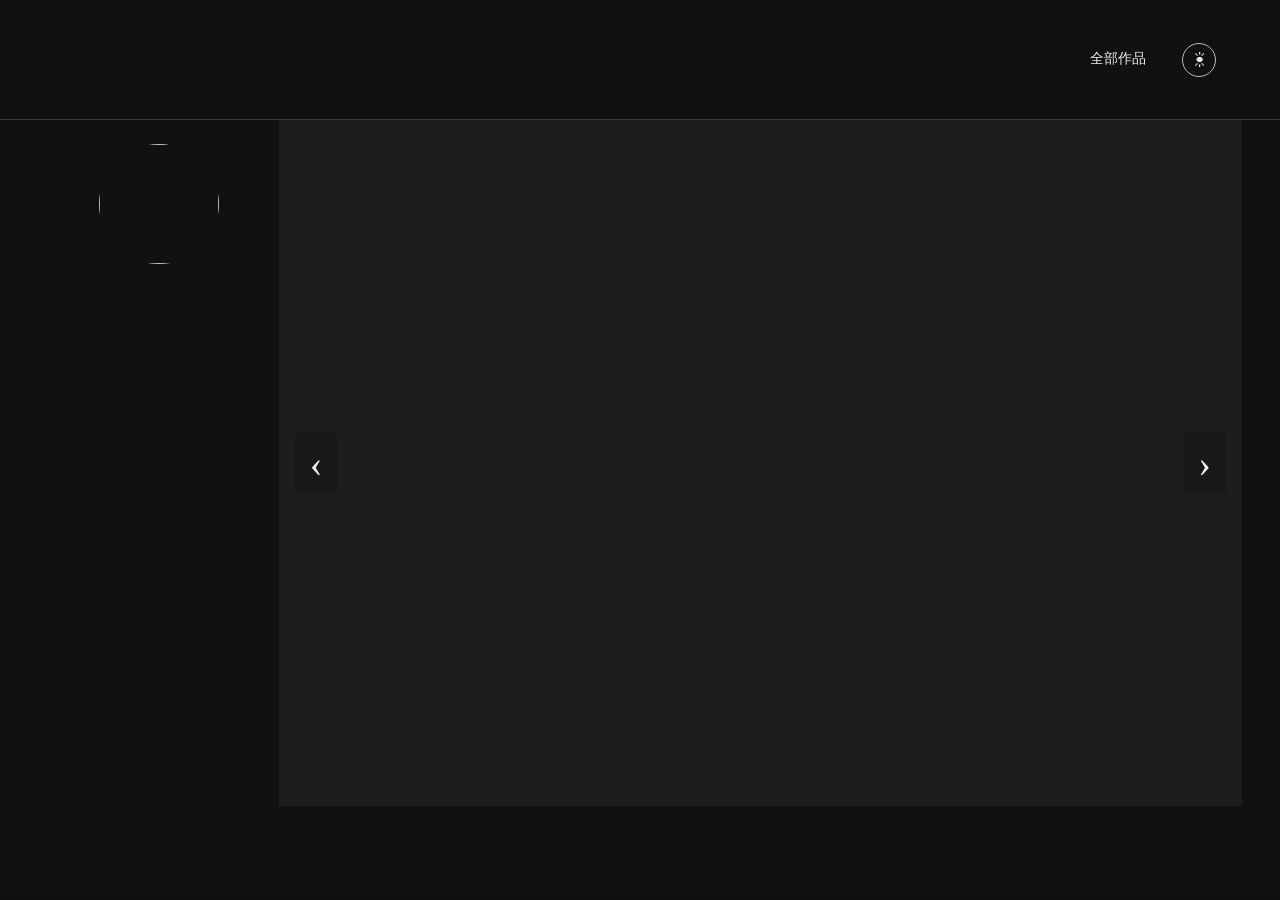
<file: index.html>
<!doctype html><html lang="zh-CN"><head><meta charset="utf-8"><meta property="og:type" content="profile"><meta property="og:title" content=""><meta property="og:description" content=""><meta property="og:image" content=""><meta name="twitter:card" content="summary_large_image"><meta name="twitter:title" content=""><meta name="twitter:description" content=""><meta name="twitter:image" content=""><meta name="viewport" content="width=device-width,initial-scale=1"><title></title><link rel="stylesheet" href="style.css"></head><body class="home"><header class="site-head home-head"><a class="site-title" href="index.html"><img class="site-logo" data-site-logo hidden alt=""><span data-site-name hidden></span></a><nav><a href="collections.html">全部作品</a><button id="themeToggle" class="theme-toggle" type="button" aria-label="切换深色模式" title="切换深色模式">☾</button></nav></header><main class="home-main"><aside class="artist"><img id="avatar" hidden alt=""><div><h1 id="artistName" hidden></h1><div id="artistBio" hidden></div></div></aside><section class="hero"><div id="slides"></div><button id="prev">‹</button><button id="next">›</button><div class="hero-caption" id="caption"></div></section></main><footer class="site-footer"><div id="socialFooter" class="social-footer" aria-label="社交媒体"></div><div id="copyrightTap" data-footer-copyright hidden></div></footer><script src="config.js"></script><script src="api.js"></script><script src="theme.js"></script><script src="common.js"></script><script src="social.js"></script><script src="app.js"></script></body></html>
</file>
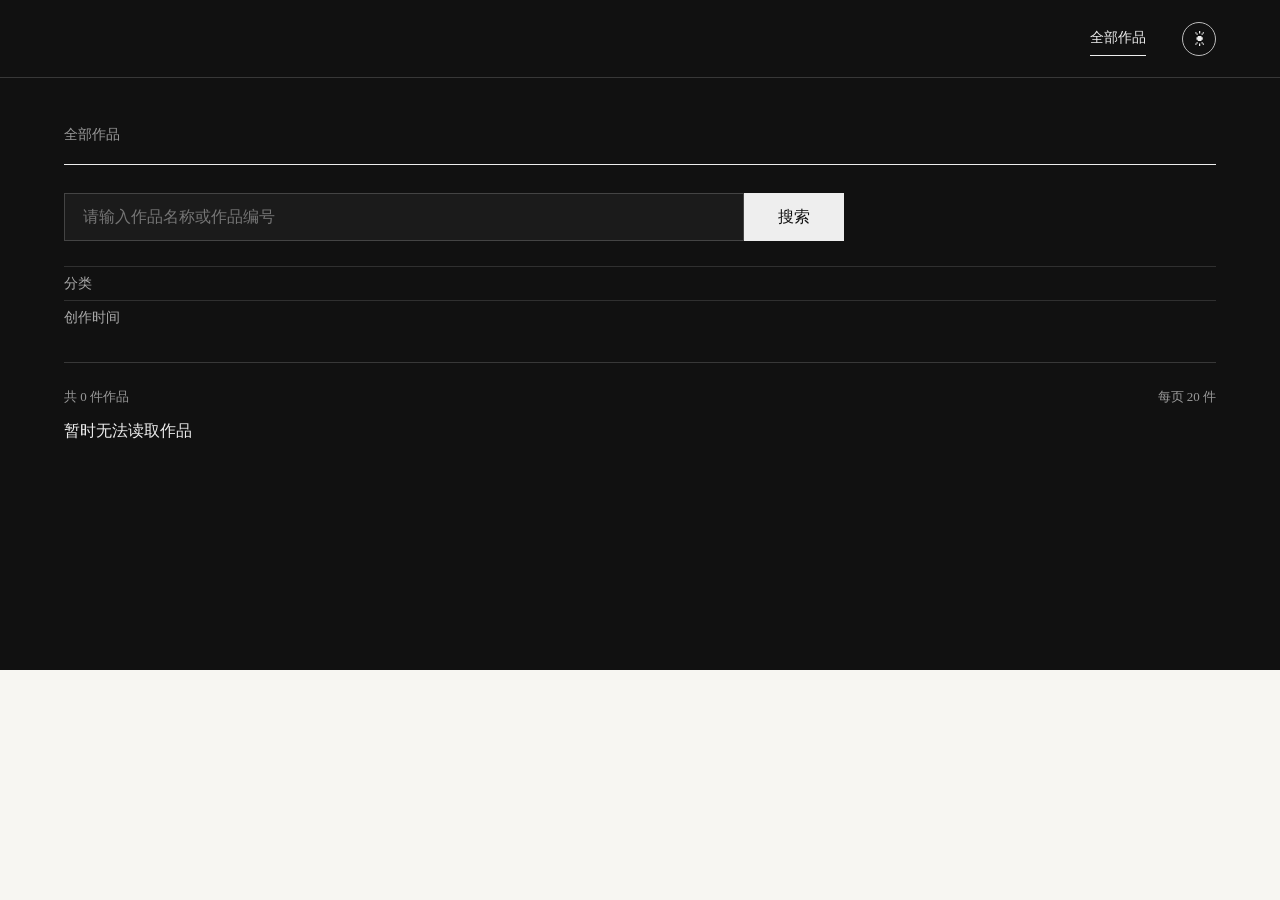
<file: collections.html>
<!doctype html><html lang="zh-CN"><head><meta charset="utf-8"><meta property="og:type" content="profile"><meta property="og:title" content=""><meta property="og:description" content=""><meta property="og:image" content=""><meta name="twitter:card" content="summary_large_image"><meta name="twitter:title" content=""><meta name="twitter:description" content=""><meta name="twitter:image" content=""><meta property="og:image" content=""><meta name="twitter:image" content=""><meta name="viewport" content="width=device-width,initial-scale=1"><title></title><link rel="stylesheet" href="style.css"></head><body class="collection-page"><header class="site-head"><a class="site-title" href="index.html"><img class="site-logo" data-site-logo hidden alt=""><span data-site-name hidden></span></a><nav><a class="active" href="collections.html">全部作品</a><button id="themeToggle" class="theme-toggle" type="button" aria-label="切换深色模式" title="切换深色模式">☾</button></nav></header><main class="collection-wrap"><div class="collection-intro"><div><div class="eyebrow">全部作品</div></div></div><section class="search-panel"><form id="searchForm"><div class="search-row"><input id="keyword" placeholder="请输入作品名称或作品编号"><button>搜索</button></div><div class="filter"><span>分类</span><div id="catFilter"></div></div><div id="subFilterRow" class="filter sub-filter-row" hidden><div id="subFilter"></div></div><div class="filter"><span>创作时间</span><div id="periodFilter"></div></div></form></section><div class="result-head"><span id="count">共 0 件作品</span><span id="pageSizeHint">每页 20 件</span></div><section id="grid" class="work-grid"></section><div id="pages" class="pages"></div></main><footer class="site-footer"><div id="socialFooter" class="social-footer" aria-label="社交媒体"></div><div id="copyrightTap" data-footer-copyright hidden></div></footer><script src="config.js"></script><script src="api.js"></script><script src="theme.js"></script><script src="common.js"></script><script src="social.js"></script><script src="collections.js"></script></body></html>
</file>
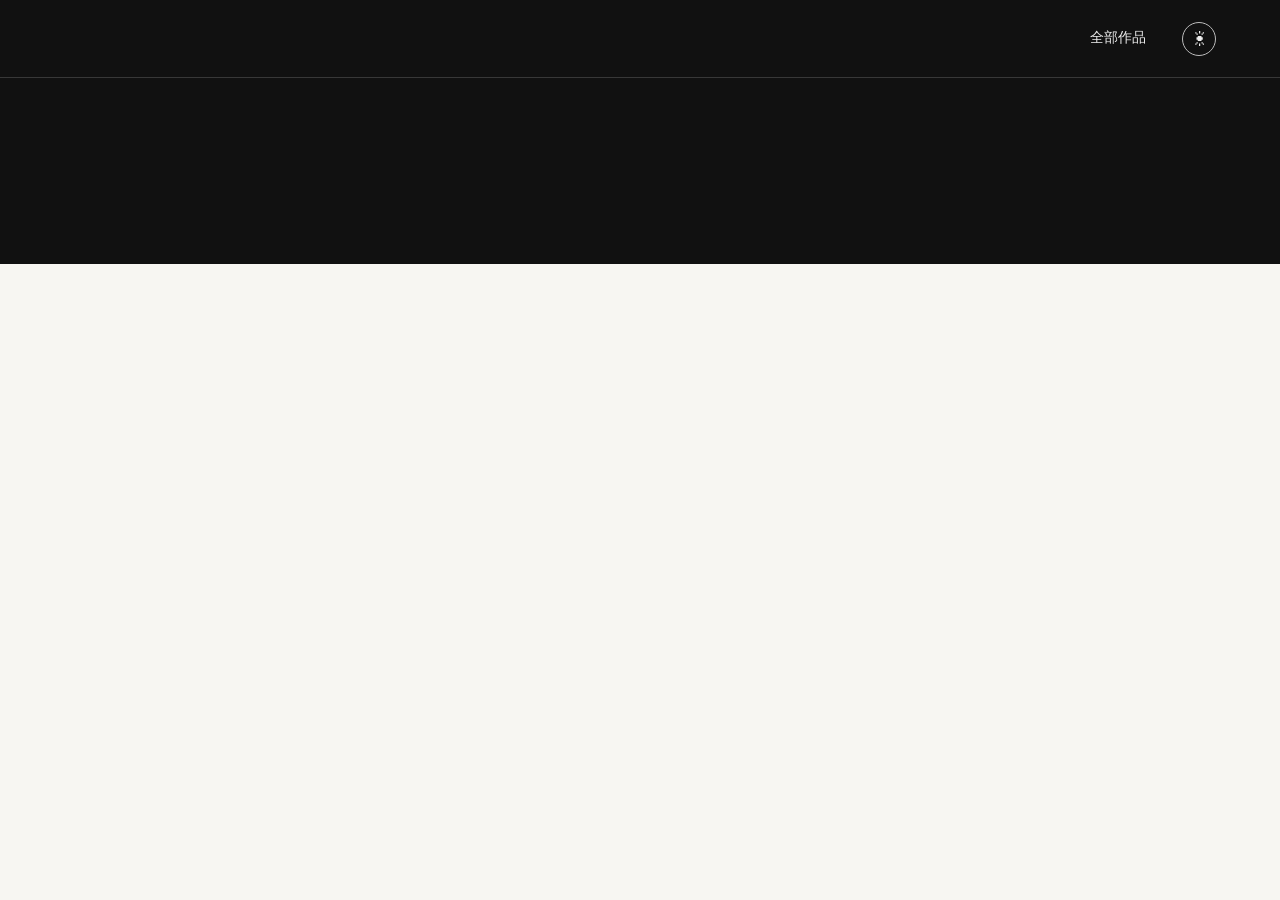
<file: detail.html>
<!doctype html><html lang="zh-CN"><head><meta charset="utf-8"><meta property="og:type" content="profile"><meta property="og:title" content=""><meta property="og:description" content=""><meta property="og:image" content=""><meta name="twitter:card" content="summary_large_image"><meta name="twitter:title" content=""><meta name="twitter:description" content=""><meta name="twitter:image" content=""><meta property="og:image" content=""><meta name="twitter:image" content=""><meta name="viewport" content="width=device-width,initial-scale=1"><title></title><link rel="stylesheet" href="style.css"></head><body class="collection-page"><header class="site-head"><a class="site-title" href="index.html"><img class="site-logo" data-site-logo hidden alt=""><span data-site-name hidden></span></a><nav><a href="collections.html">全部作品</a><button id="themeToggle" class="theme-toggle" type="button" aria-label="切换深色模式" title="切换深色模式">☾</button></nav></header><main class="collection-wrap detail-wrap" id="detail"></main><footer class="site-footer"><div id="socialFooter" class="social-footer" aria-label="社交媒体"></div><div id="copyrightTap" data-footer-copyright hidden></div></footer><script src="config.js"></script><script src="api.js"></script><script src="theme.js"></script><script src="common.js"></script><script src="social.js"></script><script src="detail.js"></script></body></html>
</file>
<file: style.css>
*{box-sizing:border-box}html,body{margin:0;min-height:100%;color:#222;background:#f7f6f2;font-family:"SimSun","宋体","STSong",serif}a{text-decoration:none;color:inherit}button,input,textarea,select{font:inherit}.hidden{display:none!important}.site-head{height:78px;border-bottom:1px solid #d8d5ce;display:flex;align-items:center;justify-content:space-between;padding:0 5vw;background:#f7f6f2}.site-title{font-size:23px;letter-spacing:6px}.site-head nav,.home-head nav{display:flex;gap:28px;font-size:14px}.site-head nav a,.home-head nav a{padding:8px 0;border-bottom:1px solid transparent}.site-head nav a.active,.site-head nav a:hover{border-color:#333}.home{background:#f5f4ef;min-height:100vh;display:flex;flex-direction:column}.home-head{height:78px}.home-main{height:auto;flex:1;min-height:0;display:grid;grid-template-columns:20% 80%;padding:0 3vw 2vw}.artist{display:flex;align-items:center;justify-content:center;gap:16px;padding:4vw 1.5vw}.artist img{width:30%;max-width:130px;aspect-ratio:1;border-radius:50%;object-fit:cover}.artist>div{width:70%;text-align:center}.artist h1{font-size:24px;font-weight:400;margin:0 0 15px}.artist p{font-size:15px;line-height:2;text-align:center;margin:0;white-space:pre-line}.hero{position:relative;overflow:hidden;background:#e7e4dc}.hero img{width:100%;height:100%;object-fit:contain;display:block}.hero-slide{position:absolute;inset:0;opacity:0;transition:opacity .7s}.hero-slide.active{opacity:1}.hero button{position:absolute;top:50%;transform:translateY(-50%);border:0;background:rgba(255,255,255,.45);width:42px;height:60px;font-size:38px;cursor:pointer}.hero #prev{left:16px}.hero #next{right:16px}.hero-caption{position:absolute;bottom:18px;left:0;right:0;text-align:center;color:#fff;text-shadow:0 1px 4px #000;font-size:16px}footer{display:flex;align-items:center;justify-content:center;font-size:12px;color:#777;flex:none}.collection-wrap,.detail-wrap{width:90%;max-width:1360px;margin:0 auto;padding:48px 0 70px}.collection-intro{display:flex;justify-content:space-between;align-items:end;border-bottom:1px solid #222;padding-bottom:28px}.eyebrow{font-size:14px;color:#777;margin-bottom:12px}.collection-intro h1{font-size:42px;font-weight:400;margin:0;letter-spacing:6px}.intro-line{color:#777;font-size:14px}.search-panel{padding:28px 0;border-bottom:1px solid #d8d5ce}.search-row{display:flex;max-width:780px;margin-bottom:25px}.search-row input{flex:1;height:48px;border:1px solid #bdb9b0;background:#fff;padding:0 18px;outline:0}.search-row button{width:100px;border:1px solid #222;background:#222;color:#fff;cursor:pointer}.filter{display:grid;grid-template-columns:90px 1fr;min-height:48px;border-top:1px solid #e2dfd8;align-items:center}.filter>span{color:#666;font-size:14px}.filter>div{display:flex;gap:24px;flex-wrap:wrap}.filter button{border:0;background:none;padding:6px 0;cursor:pointer;color:#444}.filter button.active{color:#000;border-bottom:1px solid #222}.result-head{display:flex;justify-content:space-between;padding:25px 0 15px;color:#666;font-size:13px}.work-grid{display:grid;grid-template-columns:repeat(4,1fr);gap:35px 25px}.work-card{cursor:pointer}.work-card .pic{/* fixed below */}.work-card img{/* fixed below */}.work-card:hover img{/* fixed below */}.work-card h3{font-size:16px;font-weight:400;margin:15px 0 8px}.work-card p{margin:4px 0;color:#777;font-size:13px}.pages{display:flex;justify-content:center;gap:8px;padding:45px 0}.pages button{border:0;background:none;padding:7px 10px;cursor:pointer}.pages button.active{border-bottom:1px solid #222}.detail-wrap{max-width:1250px}.detail-top{border-bottom:1px solid #222;padding-bottom:25px;margin-bottom:35px}.detail-top .eyebrow{margin:0 0 12px}.detail-top h1{font-size:38px;font-weight:400;margin:0}.detail-layout{display:grid;grid-template-columns:minmax(0,1fr) 330px;gap:60px}.detail-main-image{background:#ebe9e3;min-height:650px;display:flex;align-items:center;justify-content:center}.detail-main-image img{max-width:100%;max-height:780px;object-fit:contain}.thumbs{display:flex;gap:10px;flex-wrap:wrap;margin-top:15px}.thumbs img{width:72px;height:72px;object-fit:cover;cursor:pointer;opacity:.65}.thumbs img.active{opacity:1;outline:1px solid #222}.meta{border-top:1px solid #d8d5ce}.meta-row{display:grid;grid-template-columns:90px 1fr;padding:15px 0;border-bottom:1px solid #e3e0d9;font-size:14px}.meta-row b{font-weight:400;color:#777}.description{margin-top:35px;line-height:2;color:#444}.admin-shell{display:grid;grid-template-columns:20% 80%;min-height:100vh}.admin-side{background:#222;color:#eee;padding:40px 25px;display:flex;flex-direction:column}.admin-brand{font-size:22px;letter-spacing:5px;line-height:1.8;margin-bottom:45px}.admin-brand small{font-size:12px;letter-spacing:3px;color:#aaa}.menu{border:0;background:none;color:#aaa;text-align:left;padding:16px 8px;border-bottom:1px solid #3c3c3c;cursor:pointer}.menu.active,.menu:hover{color:#fff;background:#2e2e2e}.side-bottom{margin-top:auto;display:flex;flex-direction:column;gap:14px;font-size:13px;color:#aaa}.side-bottom button{border:0;background:none;color:#aaa;text-align:left;padding:0;cursor:pointer}.admin-content{padding:50px 5vw;background:#f7f6f2}.admin-title{font-size:28px;font-weight:400;margin:0 0 25px}.toolbar{display:flex;gap:10px;margin-bottom:20px}.toolbar input{height:42px;flex:1;max-width:600px;border:1px solid #bbb;padding:0 14px;background:#fff}.primary{border:1px solid #222;background:#222;color:#fff;padding:0 22px;cursor:pointer}.table{width:100%;border-collapse:collapse;background:#fff}.table th,.table td{padding:14px 12px;border-bottom:1px solid #e4e1db;text-align:left;font-size:13px}.table th{font-weight:400;color:#777;background:#f0eee8}.actions button{border:0;background:none;text-decoration:underline;cursor:pointer;margin-right:12px}.pager{padding:22px 0;display:flex;justify-content:center;gap:8px}.form-box{background:#fff;padding:28px;max-width:900px}.field{margin-bottom:18px}.field label{display:block;color:#777;font-size:13px;margin-bottom:8px}.field input,.field textarea,.field select{width:100%;border:1px solid #ccc;background:#fff;padding:11px}.field textarea{min-height:140px}.login{min-height:100vh;display:grid;place-items:center;background:#ebe9e3}.login>div{width:350px;background:#fff;padding:40px}.login h1{font-weight:400;margin:0 0 25px}.login input,.login button{display:block;width:100%;height:44px;margin-top:12px;padding:0 12px}.login input{border:1px solid #ccc}.login button{border:0;background:#222;color:#fff}.status-grid{display:grid;grid-template-columns:repeat(3,1fr);gap:15px}.status-card{background:#fff;padding:25px}.status-card b{font-size:26px;display:block;margin-top:8px}
@media(max-width:900px){.home-head{height:78px}.home-main{height:83vh;grid-template-columns:1fr;grid-template-rows:32% 68%;padding:0 4vw}.artist{padding:10px}.artist img{width:85px}.artist>div{width:auto}.hero{order:2}.work-grid{grid-template-columns:repeat(2,1fr)}.detail-layout{grid-template-columns:1fr}.admin-shell{grid-template-columns:1fr}.admin-side{position:static}.menu{display:inline-block}.status-grid{grid-template-columns:1fr 1fr}.site-head{padding:0 4vw}.collection-intro{display:block}.intro-line{margin-top:20px}}
.rich{min-height:180px;border:1px solid #ccc;background:#fff;padding:12px;line-height:1.8;outline:0}.field label i{font-style:normal;color:#a33;font-size:12px;margin-left:6px}.image-manager{display:flex;flex-wrap:wrap;gap:12px}.image-item{width:150px;background:#f3f1eb;padding:8px}.image-item img{width:134px;height:134px;object-fit:contain;background:#fff}.image-item button{margin:6px 5px 0 0;border:0;background:none;text-decoration:underline;cursor:pointer;font-size:12px}.upload-tile{width:150px;height:184px;border:1px dashed #aaa;background:#fff;display:flex;flex-direction:column;align-items:center;justify-content:center;cursor:pointer}.upload-tile span{font-size:46px;color:#888;line-height:1}.upload-tile small{color:#777;margin-top:8px}.upload-tile input{display:none}.cat-block{padding:18px 0;border-bottom:1px solid #e5e1d8}.cat-head{display:flex;justify-content:space-between;align-items:center}.cat-head button{border:0;background:none;text-decoration:underline;cursor:pointer;margin-left:12px}.sub-list{padding:15px 0;color:#666}.sub-list span{display:inline-flex;align-items:center;gap:5px;margin:0 20px 8px 0}.mini-btn{border:0;background:none;text-decoration:underline;cursor:pointer;font-size:12px;color:#777;padding:0 2px}.sub-add{display:flex;gap:8px}.sub-add input{height:36px;border:1px solid #ccc;padding:0 10px}.sub-add button{border:1px solid #222;background:#222;color:#fff;padding:0 16px}.hint{color:#888;font-size:12px;line-height:1.8}.upload-line{display:flex;align-items:center;gap:18px}.site-preview{width:100px;height:100px;object-fit:cover;background:#eee;border:1px solid #ddd}
.rich-editor{border:1px solid #ccc;background:#fff}.rich-toolbar{display:flex;flex-wrap:wrap;gap:0;border-bottom:1px solid #ddd;background:#f4f2ec;padding:6px}.rich-toolbar button{border:1px solid transparent;background:transparent;padding:7px 10px;color:#444;cursor:pointer;font-size:13px}.rich-toolbar button:hover{border-color:#bbb;background:#fff}.rich-editor .rich{border:0;min-height:200px;padding:14px;line-height:1.9}.rich-editor .rich:focus{outline:0;box-shadow:inset 0 0 0 1px #999}.rich-editor .rich-source{font-family:Consolas,monospace;white-space:pre-wrap;word-break:break-word;color:#333;background:#fafafa}.description h1,.description h2,.description h3{font-weight:400;margin:1.4em 0 .6em}.description p{margin:.7em 0}.description ul,.description ol{padding-left:2em}
/* V16 */
.list-thumb{width:58px;height:58px;object-fit:contain;background:#f0eee8;display:block}
.table td:first-child,.table th:first-child{width:72px}
.work-form-box,.site-form-box{max-width:1000px}
.wang-editor-wrap{border:1px solid #d8d5ce;background:#fff;overflow:hidden}
.wang-toolbar{border-bottom:1px solid #e4e1da}
.wang-content{min-height:260px}
.wang-content .w-e-text-container{min-height:260px}
.image-manager{align-items:flex-start}
.upload-tile{position:relative;width:150px;height:150px;box-sizing:border-box;border:1px solid #c9c6bf;background:#fff;display:flex;align-items:center;justify-content:center;cursor:pointer;overflow:hidden}
.upload-tile input{position:absolute;inset:0;width:100%;height:100%;opacity:0;cursor:pointer}
.plus-icon{position:relative;width:50%;height:50%;display:block}
.plus-icon:before,.plus-icon:after{content:"";position:absolute;left:50%;top:50%;background:#777;transform:translate(-50%,-50%)}
.plus-icon:before{width:100%;height:2px}.plus-icon:after{width:2px;height:100%}
.new-image-preview{display:flex;flex-wrap:wrap;gap:12px;margin-top:12px}
.new-image-item{width:150px;height:178px;background:#f3f1eb;padding:8px;box-sizing:border-box;position:relative}
.new-image-item img{width:134px;height:134px;object-fit:contain;background:#fff;display:block}
.new-image-item span{display:block;text-align:center;color:#777;font-size:12px;padding-top:6px}
.form-actions{display:flex;gap:10px;margin-top:24px}
.form-actions button{height:42px;padding:0 22px;cursor:pointer}
.site-preview{object-fit:contain}

/* V17 首页与图片批量上传优化 */
.home-head{align-items:center}
.home-logo-wrap{width:20%;display:flex;align-items:center;min-width:0}
.home-logo{width:100px;height:75px;aspect-ratio:4/3;object-fit:contain;display:none;margin-right:18px}
.home-logo.has-logo + .site-title{display:none}
.home-logo-wrap .site-title{white-space:nowrap;overflow:hidden;text-overflow:ellipsis}
.home .home-head nav{margin-left:auto}
.home .artist{flex-direction:column;gap:16px;text-align:center}
.home .artist img{width:30%;max-width:130px;min-width:80px}
.home .artist>div{width:100%}
.home footer{gap:10px}
.image-manager{display:flex;flex-wrap:wrap;gap:12px;align-items:flex-start}
.new-image-preview{display:contents}
.upload-tile{order:999;width:150px;height:150px}
.image-hint{margin-top:8px;color:#888;font-size:12px}
@media(max-width:900px){.home-logo-wrap{width:55%}.home-logo{width:80px;height:60px;margin-right:10px}.home .artist img{width:85px}.home .artist>div{width:90%}}

/* V18 */
.new-image-preview{display:contents}.new-image-item{width:150px;height:178px;background:#f3f1eb;padding:8px;box-sizing:border-box;position:relative}.new-image-item img{width:134px;height:134px;object-fit:contain;background:#fff}.new-image-item button{position:absolute;right:6px;top:6px;width:24px;height:24px;border:0;border-radius:50%;background:rgba(0,0,0,.65);color:#fff;cursor:pointer;font-size:18px;line-height:24px}.list-thumb{width:58px;height:58px;aspect-ratio:1/1;object-fit:contain;background:#f0eee8}.period-chip{display:inline-block;padding:8px 14px;border:1px solid #ddd;margin:0 8px 8px 0;background:#faf9f5}.table .list-thumb{display:block}

/* V19 图片上传加号：严格居中，图形尺寸为方框约50% */
.upload-tile{position:relative;display:flex;align-items:center;justify-content:center;box-sizing:border-box;}
.upload-tile .plus-icon{position:relative;display:block;width:50%;height:50%;margin:0;flex:0 0 50%;}
.upload-tile .plus-icon:before,.upload-tile .plus-icon:after{content:"";position:absolute;left:50%;top:50%;background:#777;transform:translate(-50%,-50%);}
.upload-tile .plus-icon:before{width:100%;height:2px;}
.upload-tile .plus-icon:after{width:2px;height:100%;}

/* V20 移动端首页：头像左侧、个人介绍右侧 */
@media(max-width:900px){
  .home .artist{flex-direction:row-reverse;align-items:center;justify-content:center;gap:14px;text-align:left;padding:8px 10px;}
  .home .artist img{width:30%;max-width:96px;min-width:72px;aspect-ratio:1/1;flex:0 0 auto;}
  .home .artist>div{width:70%;text-align:left;min-width:0;}
  .home .artist h1{text-align:left;margin-bottom:8px;}
  .home .artist p,.home .artist #artistBio{text-align:left;}
}
/* V20 作品列表批量选择 */
.bulk-check{width:18px;height:18px;cursor:pointer;}
.bulk-toolbar{display:flex;align-items:center;gap:10px;margin-bottom:12px;}
.danger{border:1px solid #9d2b2b;background:#9d2b2b;color:#fff;padding:0 18px;height:42px;cursor:pointer;}
.table .check-col{width:42px;text-align:center;}
/* V21 */
.admin-filter-row{display:flex;gap:10px;flex-wrap:wrap;margin:-8px 0 20px;}
.admin-filter-row select,.admin-filter-row button{height:42px;border:1px solid #ccc;background:#fff;padding:0 14px;cursor:pointer;}
.admin-work-search{margin-bottom:4px;}

/* V22 管理端作品筛选 */
.filter-line{display:flex;align-items:flex-start;gap:14px;padding:12px 0;border-bottom:1px solid #eee}
.filter-label{width:56px;flex:0 0 56px;line-height:34px;color:#555;font-size:14px}
.filter-buttons{display:flex;flex-wrap:wrap;gap:7px}
.filter-btn{border:1px solid #ddd;background:#fff;padding:7px 14px;cursor:pointer;border-radius:2px}
.filter-btn.active{background:#222;color:#fff;border-color:#222}
.filter-line select{height:34px;min-width:180px}
.filter-actions{padding-top:12px;text-align:right}

/* V25 双滑块年份筛选 */
.time-range-line{min-height:86px}.dual-range-wrap{width:min(760px,100%);padding:8px 0 5px}.range-values{display:flex;gap:9px;align-items:center;font-size:14px;margin-bottom:5px}.dual-range{position:relative;height:34px}.dual-range .range-track,.dual-range .range-fill{position:absolute;left:0;right:0;top:15px;height:4px;border-radius:4px;background:#d8d5ce}.dual-range .range-fill{right:auto;background:#333}.dual-range input[type=range]{position:absolute;left:0;top:0;width:100%;height:34px;margin:0;background:transparent;pointer-events:none;appearance:none}.dual-range input[type=range]::-webkit-slider-runnable-track{height:4px;background:transparent}.dual-range input[type=range]::-moz-range-track{height:4px;background:transparent}.dual-range input[type=range]::-webkit-slider-thumb{appearance:none;width:18px;height:18px;border:1px solid #222;border-radius:50%;background:#fff;cursor:pointer;pointer-events:auto;margin-top:-7px}.dual-range input[type=range]::-moz-range-thumb{width:18px;height:18px;border:1px solid #222;border-radius:50%;background:#fff;cursor:pointer;pointer-events:auto}.dual-range input:first-of-type{z-index:3}.dual-range input:last-of-type{z-index:4}.range-hint{font-size:12px;color:#888}.check-col{width:44px;text-align:center!important}.bulk-check{width:18px;height:18px;cursor:pointer;vertical-align:middle}
@media(max-width:700px){.filter{grid-template-columns:64px 1fr}.dual-range-wrap{min-width:0}.toolbar{flex-wrap:wrap}.toolbar input{max-width:none;flex-basis:100%}}


/* V27 页面浅色 / 深色模式：默认按本地时间白天浅色、夜晚深色，也可手动切换 */
.theme-toggle{width:34px;height:34px;margin-left:8px;border:1px solid #bbb;background:transparent;color:inherit;border-radius:50%;display:inline-flex;align-items:center;justify-content:center;cursor:pointer;font-family:Arial,sans-serif;font-size:20px;line-height:1;padding:0;vertical-align:middle;transition:background .2s,border-color .2s,transform .2s}.theme-toggle:hover{background:rgba(128,128,128,.12);transform:rotate(12deg)}
.site-head nav,.home-head nav{align-items:center}
html{color-scheme:light}
html.dark-theme{color-scheme:dark}
html.dark-theme body,html.dark-theme .site-head,html.dark-theme .home{background:#111;color:#eee}
html.dark-theme .site-head{border-bottom-color:#383838}
html.dark-theme .site-head nav a.active,html.dark-theme .site-head nav a:hover{border-color:#eee}
html.dark-theme .home-head{background:#111}
html.dark-theme .home-main{color:#eee}
html.dark-theme .artist h1,html.dark-theme .artist p{color:#eee}
html.dark-theme .hero{background:#1d1d1d}
html.dark-theme .hero button{background:rgba(20,20,20,.55);color:#eee}
html.dark-theme .hero-caption{color:#fff}
html.dark-theme footer{color:#888}
html.dark-theme .collection-intro{border-bottom-color:#eee}
html.dark-theme .search-panel{border-bottom-color:#383838}
html.dark-theme .filter{border-top-color:#303030}
html.dark-theme .filter>span{color:#aaa}
html.dark-theme .filter button{color:#bbb}
html.dark-theme .filter button.active{color:#fff;border-color:#fff}
html.dark-theme .filter-btn{border-color:#444;background:#1b1b1b;color:#ddd}
html.dark-theme .filter-btn.active{background:#eee;color:#111;border-color:#eee}
html.dark-theme .search-row input,html.dark-theme .field input,html.dark-theme .field textarea,html.dark-theme .field select,html.dark-theme .toolbar input{background:#1b1b1b;color:#eee;border-color:#444}
html.dark-theme .search-row button,html.dark-theme .primary{background:#eee;color:#111;border-color:#eee}
html.dark-theme .result-head,.dark-theme .intro-line,html.dark-theme .eyebrow{color:#999}
html.dark-theme .work-card .pic,html.dark-theme .detail-main-image{background:#1d1d1d}
html.dark-theme .work-card p,html.dark-theme .meta-row b,.dark-theme .description{color:#aaa}
html.dark-theme .detail-top{border-bottom-color:#eee}
html.dark-theme .meta{border-top-color:#383838}
html.dark-theme .meta-row{border-bottom-color:#303030}
html.dark-theme .thumbs img.active{outline-color:#eee}
html.dark-theme .table{background:#171717;color:#eee}
html.dark-theme .table th,html.dark-theme .table td{border-bottom-color:#303030}
html.dark-theme .table th{background:#242424;color:#aaa}
html.dark-theme .table .list-thumb{background:#222}
html.dark-theme .pager button,html.dark-theme .actions button{color:#ddd}
html.dark-theme .pages button.active{border-color:#eee}
html.dark-theme .form-box{background:#171717;color:#eee}
html.dark-theme .hint,html.dark-theme .image-hint{color:#999}
html.dark-theme .wang-editor-wrap,html.dark-theme .rich-editor{background:#171717;border-color:#444}
html.dark-theme .wang-toolbar{border-bottom-color:#333}
html.dark-theme .wang-editor-wrap .w-e-toolbar{background:#222!important}
html.dark-theme .wang-editor-wrap .w-e-text-container{background:#171717!important}
html.dark-theme .wang-editor-wrap .w-e-text-container [contenteditable=true]{color:#eee!important}
html.dark-theme .upload-tile,html.dark-theme .new-image-item,html.dark-theme .image-item{background:#202020;color:#ddd;border-color:#444}
html.dark-theme .upload-tile .plus-icon:before,html.dark-theme .upload-tile .plus-icon:after{background:#aaa}
html.dark-theme .new-image-item img,html.dark-theme .image-item img{background:#111}
html.dark-theme .cat-block{border-bottom-color:#303030}
html.dark-theme .sub-list{color:#aaa}
html.dark-theme .sub-add input{background:#1b1b1b;color:#eee;border-color:#444}
html.dark-theme .sub-add button{background:#eee;color:#111;border-color:#eee}
html.dark-theme .login{background:#111}
html.dark-theme .login>div{background:#171717;color:#eee}
html.dark-theme .login input{background:#1b1b1b;color:#eee;border-color:#444}
html.dark-theme .login button{background:#eee;color:#111}
html.dark-theme .status-card{background:#171717;color:#eee}
html.dark-theme .filter-line{border-bottom-color:#303030}
html.dark-theme .filter-label{color:#aaa}
html.dark-theme .filter-line select{background:#1b1b1b;color:#eee;border-color:#444}
html.dark-theme .danger{background:#8f2b2b;border-color:#8f2b2b;color:#fff}

/* V28 社交媒体页脚 */
/* 页脚与社交媒体：官方彩图图标 + 下方文字，有数据才显示 */
.site-footer{display:flex;flex-direction:column;align-items:center;justify-content:center;gap:16px;text-align:center;padding:32px 20px 36px;line-height:1.5;position:relative;z-index:2}
.site-footer>div{display:block;position:relative}
.social-footer{width:100%;display:flex;flex-direction:row;flex-wrap:wrap;align-items:center;justify-content:center;gap:16px 28px;min-height:0;position:relative;z-index:3;padding:4px 0 8px}
.social-footer[hidden]{display:none!important}
.social-item{display:flex;flex-direction:column;align-items:center;justify-content:flex-start;gap:8px;color:inherit;text-decoration:none;min-width:52px;cursor:pointer;transition:opacity .2s,transform .15s}
.social-item:hover{opacity:.85;transform:translateY(-2px)}
.social-icon-img{display:flex;align-items:center;justify-content:center;width:40px;height:40px;line-height:0}
.social-icon-img svg{display:block;width:40px;height:40px;border-radius:50%;box-shadow:0 2px 6px rgba(0,0,0,.12)}
.social-label{font-size:11px;letter-spacing:1px;color:#555;white-space:nowrap;line-height:1.2}
.dark-theme .social-label{color:#ccc}
.dark-theme .social-icon-img svg{box-shadow:0 2px 6px rgba(0,0,0,.35)}
.social-admin-grid{display:flex;flex-direction:column;gap:10px;max-width:760px}
.social-admin-grid>label{display:grid;grid-template-columns:96px minmax(0,1fr);gap:12px;align-items:center;font-weight:600}
.social-admin-grid input{width:100%;box-sizing:border-box}
@media(max-width:700px){
  .site-footer{padding:24px 16px 28px}
  .social-footer{gap:12px 20px}
  .social-icon-img,.social-icon-img svg{width:36px;height:36px}
  .social-item{min-width:44px}
  .social-admin-grid>label{grid-template-columns:88px minmax(0,1fr);gap:8px}
}

/* V31：用户端二级分类独立第二行，默认隐藏，选中有子分类的一级分类后显示 */
.collection-page .sub-filter-row{grid-template-columns:1fr;padding-left:90px;}
.collection-page .sub-filter-row>div{display:flex;gap:24px;flex-wrap:wrap;}
@media(max-width:700px){.collection-page .sub-filter-row{grid-template-columns:1fr;padding-left:64px;}}


/* 作品列表固定列宽，长文本截断不挤压相邻列 */
.table.works-table{table-layout:fixed;width:100%}
.table.works-table th,.table.works-table td{overflow:hidden;text-overflow:ellipsis;white-space:nowrap;vertical-align:middle}
.table.works-table .check-col{width:44px}
.table.works-table .col-thumb{width:72px}
.table.works-table .col-name{width:22%}
.table.works-table .col-no{width:12%}
.table.works-table .col-cat{width:16%}
.table.works-table .col-time{width:10%}
.table.works-table .col-size{width:10%}
.table.works-table .col-actions{width:120px;white-space:nowrap}
.table.works-table .col-name,.table.works-table .col-no,.table.works-table .col-cat,.table.works-table .col-size{max-width:0}
.table.works-table td.col-name:hover,.table.works-table td.col-no:hover,.table.works-table td.col-cat:hover{white-space:normal;overflow:visible;position:relative;z-index:2;background:#fff;box-shadow:0 2px 8px rgba(0,0,0,.08)}
html.dark-theme .table.works-table td.col-name:hover,html.dark-theme .table.works-table td.col-no:hover,html.dark-theme .table.works-table td.col-cat:hover{background:#242424}
.bi-progress-wrap{margin:12px 0;display:none}
.bi-progress-bar{height:10px;background:#e4e1db;border-radius:6px;overflow:hidden}
.bi-progress-bar>i{display:block;height:100%;width:0;background:#3a6ea5;transition:width .15s linear}
.bi-progress-text{font-size:13px;color:#666;margin-top:6px}

.pager-bar{display:flex;align-items:center;justify-content:center;gap:20px;flex-wrap:wrap;padding:18px 0}
.page-size-label{font-size:13px;color:#666;display:flex;align-items:center;gap:6px}
.page-size-label select{height:32px;padding:0 8px;border:1px solid #d8d5ce;background:#fff;border-radius:4px}

/* ========== V45 列表页图片强制固定正方形 ========== */
.work-grid{
  display:grid !important;
  grid-template-columns:repeat(4, minmax(0, 1fr)) !important;
  gap:28px 20px;
  align-items:start !important;
}
@media (max-width:900px){
  .work-grid{grid-template-columns:repeat(2, minmax(0, 1fr)) !important;}
}
@media (max-width:520px){
  .work-grid{grid-template-columns:minmax(0, 1fr) !important;}
}
.work-card{
  min-width:0 !important;
  width:100%;
  overflow:hidden;
  display:flex;
  flex-direction:column;
}
.work-card .pic{
  position:relative !important;
  width:100% !important;
  /* 固定高度：按列宽 1:1，用 aspect-ratio */
  aspect-ratio:1 / 1 !important;
  height:auto !important;
  min-height:0 !important;
  max-height:none !important;
  padding:0 !important;
  margin:0 0 12px 0 !important;
  background:#ebe9e3 !important;
  overflow:hidden !important;
  flex:0 0 auto !important;
  display:block !important;
  box-sizing:border-box !important;
}
html.dark-theme .work-card .pic{
  background:#1d1d1d !important;
}
.work-card .pic img,
.work-card .pic > img{
  position:absolute !important;
  top:0 !important;
  left:0 !important;
  width:100% !important;
  height:100% !important;
  max-width:100% !important;
  max-height:100% !important;
  object-fit:contain !important;
  object-position:center center !important;
  display:block !important;
  border:0 !important;
  margin:0 !important;
  padding:0 !important;
}
.work-card h3{
  margin:0 0 6px 0;
  font-size:15px;
  font-weight:400;
  line-height:1.4;
  overflow:hidden;
  text-overflow:ellipsis;
  white-space:nowrap;
}
.work-card p{
  margin:2px 0;
  color:#777;
  font-size:12px;
  line-height:1.5;
  overflow:hidden;
  text-overflow:ellipsis;
  white-space:nowrap;
}
html.dark-theme .work-card p{color:#aaa;}

/* V46 上传按钮十字居中 */
.upload-tile{
  position:relative !important;
  width:150px !important;
  height:150px !important;
  box-sizing:border-box !important;
  display:flex !important;
  align-items:center !important;
  justify-content:center !important;
  padding:0 !important;
  margin:0 !important;
  overflow:hidden !important;
  flex-direction:row !important;
}
.upload-tile .plus-icon,
.plus-icon{
  position:relative !important;
  width:40px !important;
  height:40px !important;
  display:block !important;
  margin:0 auto !important;
  flex:none !important;
  pointer-events:none;
}
.upload-tile .plus-icon:before,
.upload-tile .plus-icon:after,
.plus-icon:before,
.plus-icon:after{
  content:"" !important;
  position:absolute !important;
  left:50% !important;
  top:50% !important;
  background:#777 !important;
  transform:translate(-50%,-50%) !important;
}
.upload-tile .plus-icon:before,
.plus-icon:before{
  width:100% !important;
  height:2px !important;
}
.upload-tile .plus-icon:after,
.plus-icon:after{
  width:2px !important;
  height:100% !important;
}
.upload-tile input[type=file]{
  position:absolute !important;
  inset:0 !important;
  width:100% !important;
  height:100% !important;
  opacity:0 !important;
  cursor:pointer !important;
  margin:0 !important;
  padding:0 !important;
}


/* 管理端图片浮窗 */
.img-lightbox{
  position:fixed;inset:0;z-index:9999;
  background:rgba(0,0,0,.78);
  display:flex;align-items:center;justify-content:center;
  padding:24px;cursor:zoom-out;
}
.img-lightbox.hidden{display:none!important}
.img-lightbox img{
  max-width:min(96vw,1200px);
  max-height:90vh;
  object-fit:contain;
  box-shadow:0 8px 40px rgba(0,0,0,.45);
  background:#111;
  cursor:default;
}
.img-lightbox-close{
  position:fixed;top:16px;right:20px;
  width:40px;height:40px;border:0;border-radius:50%;
  background:rgba(255,255,255,.15);color:#fff;
  font-size:28px;line-height:1;cursor:pointer;
}
.img-lightbox-close:hover{background:rgba(255,255,255,.28)}

/* ========== V51 首页固定位：避免数据加载位移 ========== */
.home-head{
  position:relative !important;
  height:15vh !important;
  min-height:88px !important;
  max-height:120px !important;
  display:flex !important;
  align-items:center !important;
  justify-content:space-between !important;
  padding:0 5vw !important;
  box-sizing:border-box !important;
}
.home-logo-wrap{
  position:relative !important;
  width:min(28vw, 280px) !important;
  height:75px !important;
  min-width:160px !important;
  flex:0 0 auto !important;
  display:block !important;
}
/* logo 与站名叠在同一固定区域，用透明度切换，不改变布局 */
.home-logo{
  position:absolute !important;
  left:0 !important;
  top:50% !important;
  transform:translateY(-50%) !important;
  width:100px !important;
  height:75px !important;
  object-fit:contain !important;
  object-position:left center !important;
  margin:0 !important;
  display:block !important;
  opacity:0 !important;
  visibility:hidden !important;
  pointer-events:none !important;
}
.home-logo.has-logo{
  opacity:1 !important;
  visibility:visible !important;
  pointer-events:auto !important;
}
.home-logo-wrap .site-title{
  position:absolute !important;
  left:0 !important;
  top:50% !important;
  transform:translateY(-50%) !important;
  margin:0 !important;
  white-space:nowrap !important;
  overflow:hidden !important;
  text-overflow:ellipsis !important;
  max-width:100% !important;
  line-height:1.2 !important;
  opacity:1 !important;
  transition:opacity .15s !important;
}
.home-logo.has-logo + .site-title{
  opacity:0 !important;
  visibility:hidden !important;
  pointer-events:none !important;
  /* 仍占位，避免位移 */
  display:block !important;
}

.home-main{
  position:relative !important;
  display:grid !important;
  grid-template-columns:20% 80% !important;
  height:auto !important;
  flex:1 !important;
  min-height:0 !important;
  padding:0 3vw 2vw !important;
}
.artist{
  position:relative !important;
  display:block !important;
  min-height:320px !important;
  padding:2vw 1.5vw !important;
  box-sizing:border-box !important;
}
/* 头像固定位置与尺寸 */
.artist img#avatar,
.artist > img{
  position:absolute !important;
  left:50% !important;
  top:24px !important;
  transform:translateX(-50%) !important;
  width:120px !important;
  height:120px !important;
  max-width:120px !important;
  border-radius:50% !important;
  object-fit:cover !important;
  background:#e8e6e0 !important;
  display:block !important;
}
/* 姓名 + 简介固定在头像下方区域 */
.artist > div{
  position:absolute !important;
  left:8% !important;
  right:8% !important;
  top:160px !important;
  width:auto !important;
  text-align:center !important;
  margin:0 !important;
}
.artist h1#artistName,
.artist h1{
  position:relative !important;
  min-height:36px !important;
  height:36px !important;
  line-height:36px !important;
  font-size:24px !important;
  font-weight:400 !important;
  margin:0 0 12px 0 !important;
  overflow:hidden !important;
  text-overflow:ellipsis !important;
  white-space:nowrap !important;
}
#artistBio{
  position:relative !important;
  min-height:120px !important;
  max-height:220px !important;
  overflow:auto !important;
  font-size:15px !important;
  line-height:1.9 !important;
  text-align:center !important;
  margin:0 !important;
}
#artistBio p{margin:0 0 .6em; line-height:1.9;}

@media (max-width:900px){
  .home-main{grid-template-columns:1fr !important; grid-template-rows:auto 1fr !important;}
  .home-logo-wrap{width:min(55vw, 220px) !important; height:60px !important;}
  .home-logo{width:80px !important; height:60px !important;}
  .artist{min-height:280px !important; order:1;}
  .artist img#avatar,.artist > img{width:96px !important; height:96px !important; top:16px !important;}
  .artist > div{top:128px !important;}
  .artist h1#artistName,.artist h1{font-size:20px !important; height:32px !important; line-height:32px !important; min-height:32px !important;}
  #artistBio{min-height:80px !important; max-height:160px !important; font-size:14px !important;}
  .hero{order:2; min-height:40vh !important;}
}


/* 用户端 Header / Footer 统一 */
.home .site-head{height:78px;padding:0 5vw;}
.home .site-footer{gap:16px;}
.site-footer [data-footer-copyright]{font-size:12px;color:#777;}
@media(max-width:900px){.home .site-head{height:78px;padding:0 4vw;}}

/* 用户端站点品牌：Logo 优先；无 Logo 时显示站点名称；两者都无则完全留空。 */
.site-title{display:flex;align-items:center;min-width:0;}
.site-title .site-logo{display:block;width:auto;max-width:180px;height:48px;object-fit:contain;object-position:left center;}
.site-title [data-site-name]{display:block;}
.site-title:has([data-site-name][hidden]){min-width:0;}
#artistName[hidden],#artistBio[hidden],#avatar[hidden],[data-footer-copyright][hidden]{display:none!important;}


/* V52：无图片时完全留空，不显示占位背景/圆形。 */
#avatar[hidden],
.site-logo[hidden],
[data-site-logo][hidden],
[data-footer-copyright][hidden],
#adminSiteName[hidden],
.hero[hidden]{display:none !important;}
.artist img#avatar,.artist > img{background:transparent !important;}
.work-card .pic{background:transparent !important;}
.detail-main-image{background:transparent !important;}

/* V53：移动端首页艺术家资料
   左侧 30% 头像；右侧 70% 姓名 + HTML 简介。
   简介保持固定高度，超出内容在简介区域内部滚动，不撑开整体布局，也不会遮挡轮播图。 */
@media (max-width:900px){
  .home-main{
    display:grid !important;
    grid-template-columns:1fr !important;
    grid-template-rows:auto minmax(0,1fr) !important;
    height:auto !important;
    min-height:calc(100vh - 78px) !important;
    padding:0 4vw 2vw !important;
  }

  .home .artist{
    order:1 !important;
    position:relative !important;
    display:grid !important;
    grid-template-columns:30% 70% !important;
    align-items:center !important;
    width:100% !important;
    min-height:210px !important;
    height:210px !important;
    max-height:210px !important;
    padding:16px 0 !important;
    gap:0 !important;
    text-align:left !important;
  }

  .home .artist img#avatar,
  .home .artist > img{
    position:static !important;
    transform:none !important;
    justify-self:center !important;
    align-self:center !important;
    width:min(82px,24vw) !important;
    height:min(82px,24vw) !important;
    max-width:82px !important;
    max-height:82px !important;
    min-width:0 !important;
    border-radius:50% !important;
    object-fit:cover !important;
  }

  .home .artist > div{
    position:static !important;
    width:100% !important;
    min-width:0 !important;
    max-width:none !important;
    margin:0 !important;
    padding:0 10px 0 6px !important;
    text-align:left !important;
  }

  .home .artist h1#artistName,
  .home .artist h1{
    position:static !important;
    width:100% !important;
    height:auto !important;
    min-height:0 !important;
    max-height:32px !important;
    margin:0 0 8px !important;
    font-size:20px !important;
    line-height:32px !important;
    font-weight:400 !important;
    text-align:left !important;
    white-space:nowrap !important;
    overflow:hidden !important;
    text-overflow:ellipsis !important;
  }

  .home #artistBio{
    position:static !important;
    width:100% !important;
    height:120px !important;
    min-height:120px !important;
    max-height:120px !important;
    margin:0 !important;
    padding-right:4px !important;
    overflow-x:hidden !important;
    overflow-y:auto !important;
    -webkit-overflow-scrolling:touch !important;
    overscroll-behavior:contain !important;
    font-size:14px !important;
    line-height:1.8 !important;
    text-align:left !important;
    white-space:normal !important;
  }

  .home #artistBio p{
    margin:0 0 .6em !important;
    line-height:1.8 !important;
  }

  .home .hero{
    order:2 !important;
    position:relative !important;
    min-height:0 !important;
    height:100% !important;
    overflow:hidden !important;
  }

  /* 没有头像时，不保留 30% 的空头像栏 */
  .home .artist:has(#avatar[hidden]){
    grid-template-columns:1fr !important;
  }
  .home .artist:has(#avatar[hidden]) > div{
    grid-column:1 / -1 !important;
    padding-left:0 !important;
    padding-right:0 !important;
  }
}

/* V54：移动端首页艺术家资料
   左侧 30%：头像 + 姓名（姓名位于头像下方）
   右侧 70%：纯 HTML 自我介绍，固定高度并在内部滚动。
*/
@media (max-width:900px){
  .home .artist{
    display:grid !important;
    grid-template-columns:30% 70% !important;
    grid-template-rows:auto auto !important;
    align-items:center !important;
    justify-items:center !important;
    width:100% !important;
    height:210px !important;
    min-height:210px !important;
    max-height:210px !important;
    padding:14px 0 !important;
    gap:0 !important;
    overflow:hidden !important;
    text-align:center !important;
  }

  /* 让原来的 div 不再形成独立布局层，使姓名和介绍可以分别进入左右区域 */
  .home .artist > div{
    display:contents !important;
  }

  .home .artist img#avatar,
  .home .artist > img{
    grid-column:1 !important;
    grid-row:1 !important;
    position:static !important;
    transform:none !important;
    justify-self:center !important;
    align-self:end !important;
    width:78px !important;
    height:78px !important;
    max-width:78px !important;
    max-height:78px !important;
    min-width:0 !important;
    border-radius:50% !important;
    object-fit:cover !important;
  }

  .home .artist h1#artistName,
  .home .artist h1{
    grid-column:1 !important;
    grid-row:2 !important;
    width:100% !important;
    height:32px !important;
    min-height:32px !important;
    max-height:32px !important;
    margin:6px 0 0 !important;
    padding:0 4px !important;
    font-size:18px !important;
    line-height:32px !important;
    font-weight:400 !important;
    text-align:center !important;
    white-space:nowrap !important;
    overflow:hidden !important;
    text-overflow:ellipsis !important;
  }

  .home #artistBio{
    grid-column:2 !important;
    grid-row:1 / 3 !important;
    width:100% !important;
    height:170px !important;
    min-height:170px !important;
    max-height:170px !important;
    margin:0 !important;
    padding:0 8px 0 14px !important;
    overflow-x:hidden !important;
    overflow-y:auto !important;
    -webkit-overflow-scrolling:touch !important;
    overscroll-behavior:contain !important;
    font-size:14px !important;
    line-height:1.8 !important;
    text-align:left !important;
    white-space:normal !important;
    align-self:center !important;
  }

  .home #artistBio p{
    margin:0 0 .6em !important;
    line-height:1.8 !important;
  }

  .home .hero{
    order:2 !important;
    position:relative !important;
    min-height:0 !important;
    height:100% !important;
    overflow:hidden !important;
  }

  /* 无头像时，姓名仍保留在左侧，介绍仍在右侧 */
  .home .artist:has(#avatar[hidden]){
    grid-template-columns:30% 70% !important;
  }
  .home .artist:has(#avatar[hidden]) h1#artistName{
    grid-column:1 !important;
    grid-row:1 / 3 !important;
    align-self:center !important;
  }
}

/* V55：移动端首页艺术家资料进一步紧凑化
   头像顶部与右侧介绍顶部齐平；姓名紧贴头像下方。 */
@media (max-width:900px){
  .home .artist{
    align-items:start !important;
    padding-top:10px !important;
    padding-bottom:10px !important;
  }

  .home .artist img#avatar,
  .home .artist > img{
    align-self:start !important;
    width:72px !important;
    height:72px !important;
    max-width:72px !important;
    max-height:72px !important;
    margin:0 !important;
  }

  .home .artist h1#artistName,
  .home .artist h1{
    align-self:start !important;
    height:26px !important;
    min-height:26px !important;
    max-height:26px !important;
    margin:2px 0 0 !important;
    padding:0 3px !important;
    font-size:17px !important;
    line-height:26px !important;
  }

  .home #artistBio{
    align-self:start !important;
    height:170px !important;
    min-height:170px !important;
    max-height:170px !important;
    margin:0 !important;
    padding-top:0 !important;
  }
}


/* V57：移动端首页艺术家姓名 Y 轴上移 20%
   保持 X 轴位置不变；资料框高度为 210px，因此上移 42px。
   目标位置约对应右侧介绍文字第 4-5 行附近。 */
@media (max-width:900px){
  .home .artist h1#artistName,
  .home .artist h1{
    transform:translateY(-42px) !important;
  }
}

/* V58：移动端首页头像 + 姓名作为整体垂直居中
   整体高度：头像72px + 间距10px + 姓名26px = 108px；
   在210px资料框内整体居中。X轴位置保持原有30%左侧区域不变。 */
@media (max-width:900px){
  .home .artist{
    grid-template-columns:30% 70% !important;
    grid-template-rows:72px 10px 26px !important;
    align-content:center !important;
    align-items:start !important;
    justify-items:center !important;
    padding-top:0 !important;
    padding-bottom:0 !important;
  }

  .home .artist img#avatar,
  .home .artist > img{
    grid-column:1 !important;
    grid-row:1 !important;
    align-self:start !important;
    justify-self:center !important;
    margin:0 !important;
    transform:none !important;
    width:72px !important;
    height:72px !important;
    max-width:72px !important;
    max-height:72px !important;
  }

  .home .artist h1#artistName,
  .home .artist h1{
    grid-column:1 !important;
    grid-row:3 !important;
    align-self:start !important;
    justify-self:center !important;
    width:100% !important;
    height:26px !important;
    min-height:26px !important;
    max-height:26px !important;
    margin:0 !important;
    padding:0 3px !important;
    transform:none !important;
    font-size:17px !important;
    line-height:26px !important;
    text-align:center !important;
  }

  .home #artistBio{
    grid-column:2 !important;
    grid-row:1 / 4 !important;
    align-self:center !important;
  }
}


/* V：作品详情页导航面包屑 */
.detail-breadcrumb{display:flex;align-items:center;gap:0;}
.detail-breadcrumb-link{color:inherit;text-decoration:none;cursor:pointer;}
.detail-breadcrumb-link:hover{text-decoration:underline;}

/* V57 用户端作品列表：分类、创作时间保持单行，内容过长可左右滑动 */
.collection-page .filter>div{
  min-width:0;
  display:flex;
  flex-wrap:nowrap;
  gap:24px;
  overflow-x:auto;
  overflow-y:hidden;
  white-space:nowrap;
  -webkit-overflow-scrolling:touch;
  scrollbar-width:none;
}
.collection-page .filter>div::-webkit-scrollbar{display:none}
.collection-page .filter button{flex:0 0 auto;white-space:nowrap}
.collection-page .sub-filter-row>div{
  min-width:0;
  display:flex;
  flex-wrap:nowrap;
  overflow-x:auto;
  overflow-y:hidden;
  white-space:nowrap;
  -webkit-overflow-scrolling:touch;
  scrollbar-width:none;
}
.collection-page .sub-filter-row>div::-webkit-scrollbar{display:none}
.collection-page .work-card p{
  overflow-x:auto;
  overflow-y:hidden;
  text-overflow:clip;
  white-space:nowrap;
  -webkit-overflow-scrolling:touch;
  scrollbar-width:none;
}
.collection-page .work-card p::-webkit-scrollbar{display:none}

/* V58：二级分类无数据时完全不占位；筛选分割线与文字间距收紧 */
.collection-page .sub-filter-row[hidden]{display:none !important;}
.collection-page .filter{
  min-height:34px;
}
.collection-page .filter button{
  padding:2px 0;
}
.collection-page .sub-filter-row{
  min-height:34px;
}



/* V60：移动端作品筛选区底部横线贴近“创作时间” */
@media(max-width:700px){
  .collection-page .search-panel{padding-bottom:8px !important;}
}

/* V61：作品列表去掉大标题“作品”和浏览提示，内容整体上移 */
.collection-intro .eyebrow{margin-bottom:0;}
.collection-intro{padding-bottom:20px;}
</file>
